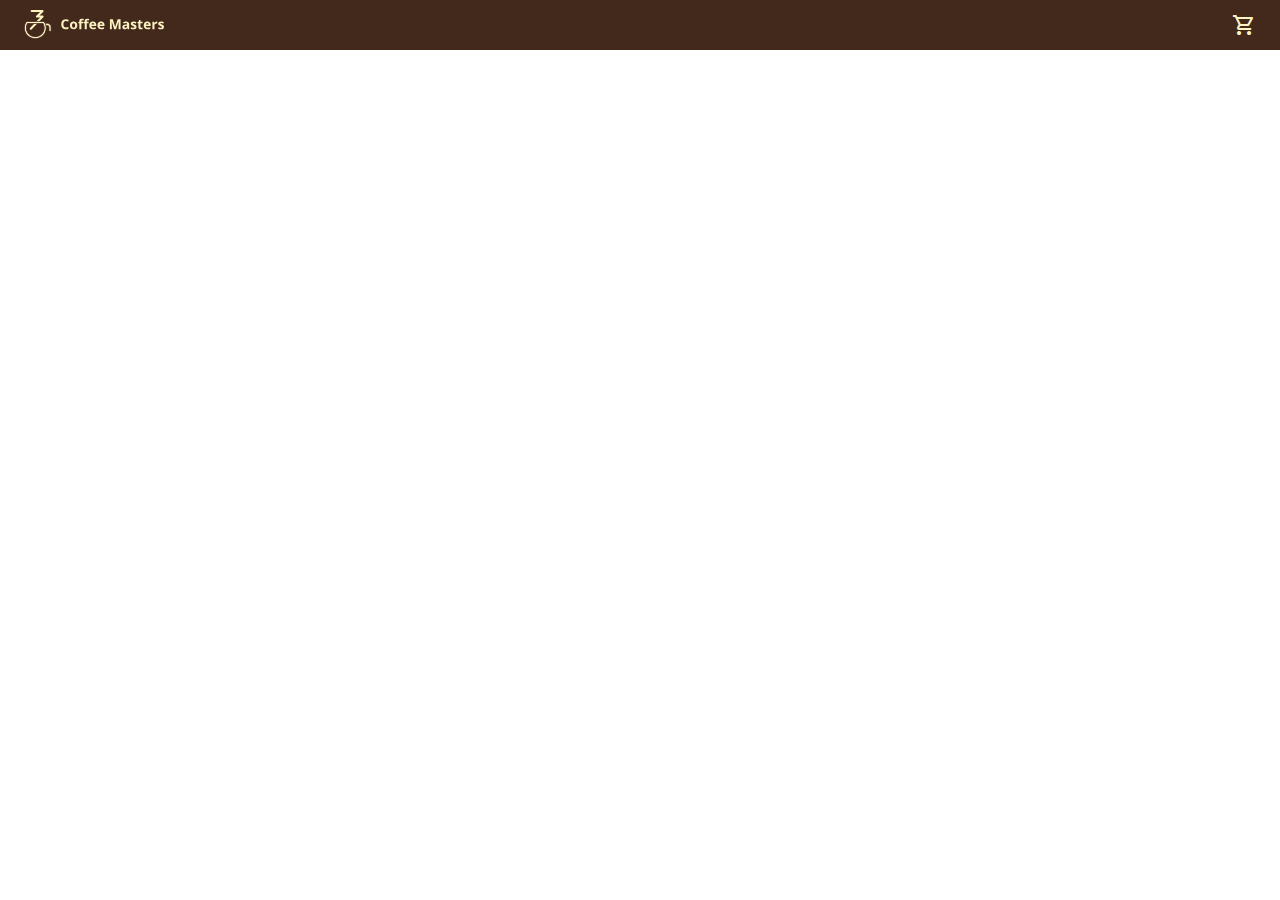
<file: index.html>
<!DOCTYPE html>
<html lang="en">
  <head>
    <meta charset="utf-8" />
    <meta name="viewport" content="width=device-width" />
    <title>Coffee Masters</title>

    <link rel="preconnect" href="https://fonts.googleapis.com" />
    <link rel="preconnect" href="https://fonts.gstatic.com" crossorigin />
    <link
      href="https://fonts.googleapis.com/css2?family=Open+Sans:wght@300;400;700&display=swap"
      rel="stylesheet"
    />
    <link
      rel="stylesheet"
      href="https://fonts.googleapis.com/css2?family=Material+Symbols+Outlined:opsz,wght,FILL,GRAD@48,400,0,0"
    />

    <link rel="stylesheet" href="styles.css" />
    <link rel="apple-touch-icon" href="images/icons/icon.png" />
    <link rel="icon" href="images/icons/icon.png" />
    <link rel="icon" href="images/icons/icon.png" />
    <link rel="manifest" href="/manifest.json">
    <script src="app.js" defer type="module"></script>
  </head>

  <body>
    <header>
      <div class="toolbar">
        <h1>
          <a class="navlink" href="/">
            <img src="images/logo.svg" width="140" alt="Coffee Masters" />
          </a>
        </h1>
        <nav>
          <a
            class="navlink material-symbols-outlined"
            id="linkOrder"
            href="/order"
          >
            shopping_cart
          </a>
          <span id="badge" hidden></span>
        </nav>
      </div>
    </header>
    <main></main>
  </body>
</html>
</file>
<file: styles.css>
:root {
    --background-surface: #EFEFEF;
    --primaryColor: #43281C;
    --secondaryColor: #333D29;
    --color3: #7F4F24;
    --color4: #B08968;
    --color5: #DDB892;
    --color6: #EDE0D4;
    --highlight: #FBF2C6;
}

body {
    padding: 0;
    margin: 0;
    font-family: 'Open Sans', sans-serif;
}

body>header {
    position: fixed;
    width: 100%;
    top: 0;
    background-color: var(--primaryColor);
}

body>header>.toolbar {
    display: flex;
    justify-content: space-between;
    align-items: center;
    padding: 0px 16px;
}

body>main {
    margin: auto;
    margin-top: 60px;
    max-width: 500px;
}

h1 {
    color: white;
    margin: 0;
    text-align: center;
    padding: 10px 0 5px 0;
    font-size: 20px;
    font-weight: normal;
}

a.navlink {
    color: var(--highlight);
    padding: 8px;
    text-decoration: none;
}

#badge {
    padding: 4px;
    background-color: red;
    border-radius: 15px;
    width: 16px;
    height: 16px;
    text-align: center;
    font-size: x-small;
    color: white;
    position: absolute;
    right: 4px;
    top: 6px;
}
</file>
